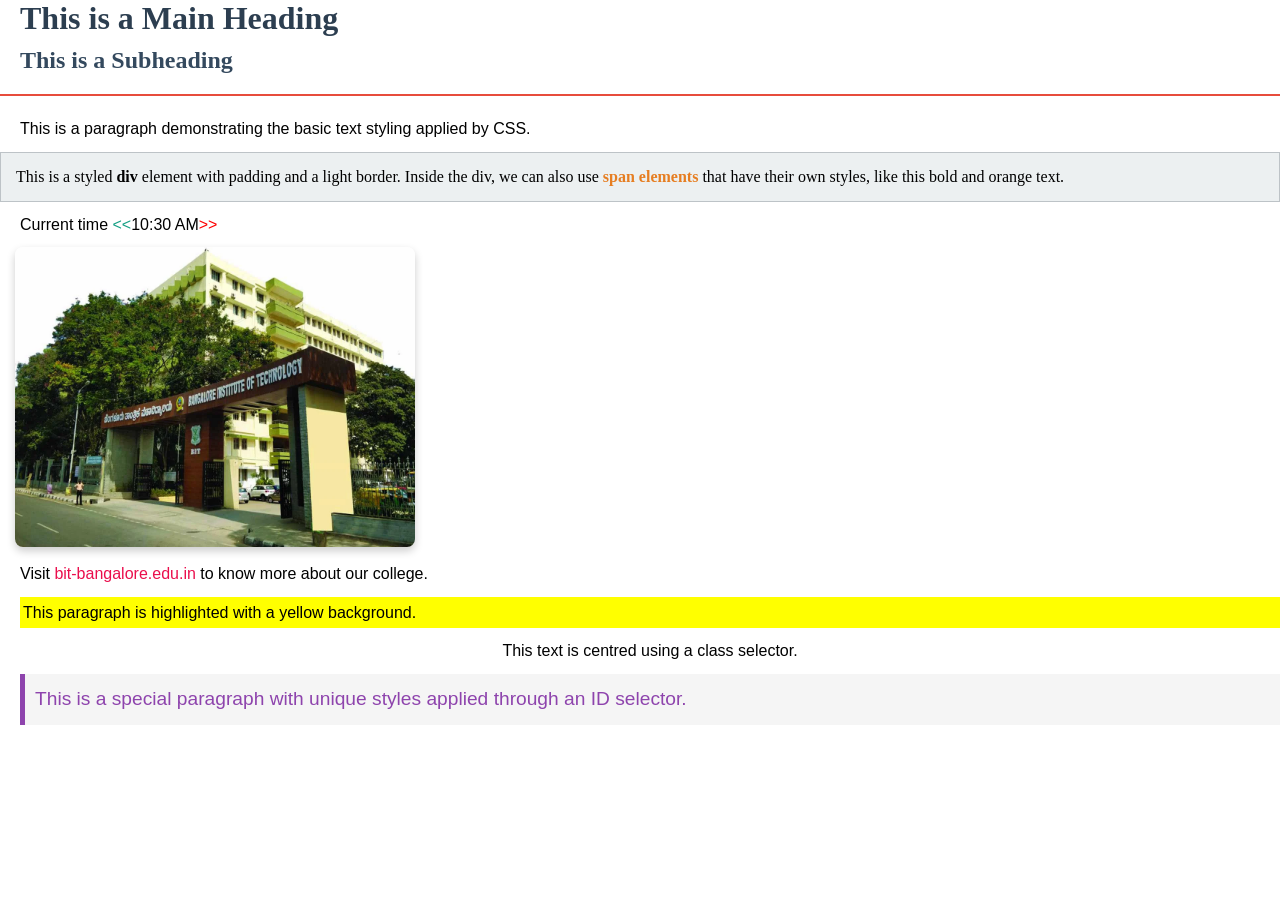
<file: index.html>
<!DOCTYPE html>
<html>
<head>
    <title>Styled HTML Page</title>
    <link rel="stylesheet" href="style.css">
</head>
<body>

    <h2>This is a Main Heading</h2>

    <h3>This is a Subheading</h3>

    <hr>

    <p>This is a paragraph demonstrating the basic text styling applied by CSS.</p>

    <div>
        This is a styled <strong>div</strong> element with padding and a light border.
        Inside the div, we can also use
        <span>span elements</span> that have their own styles, like this bold and orange text.
    </div>

    <p>Current time <time>10:30 AM</time></p>

    <img src="bit-830x246.jpg" alt="Placeholder Image">

    <p>
        Visit <a href="https://bit-bangalore.edu.in/">bit-bangalore.edu.in</a>
        to know more about our college.
    </p>

    <p class="highlight">
        This paragraph is highlighted with a yellow background.
    </p>

    <p class="center">
        This text is centred using a class selector.
    </p>

    <p id="special-paragraph">
        This is a special paragraph with unique styles applied through an ID selector.
    </p>

</body>
</html>
</file>
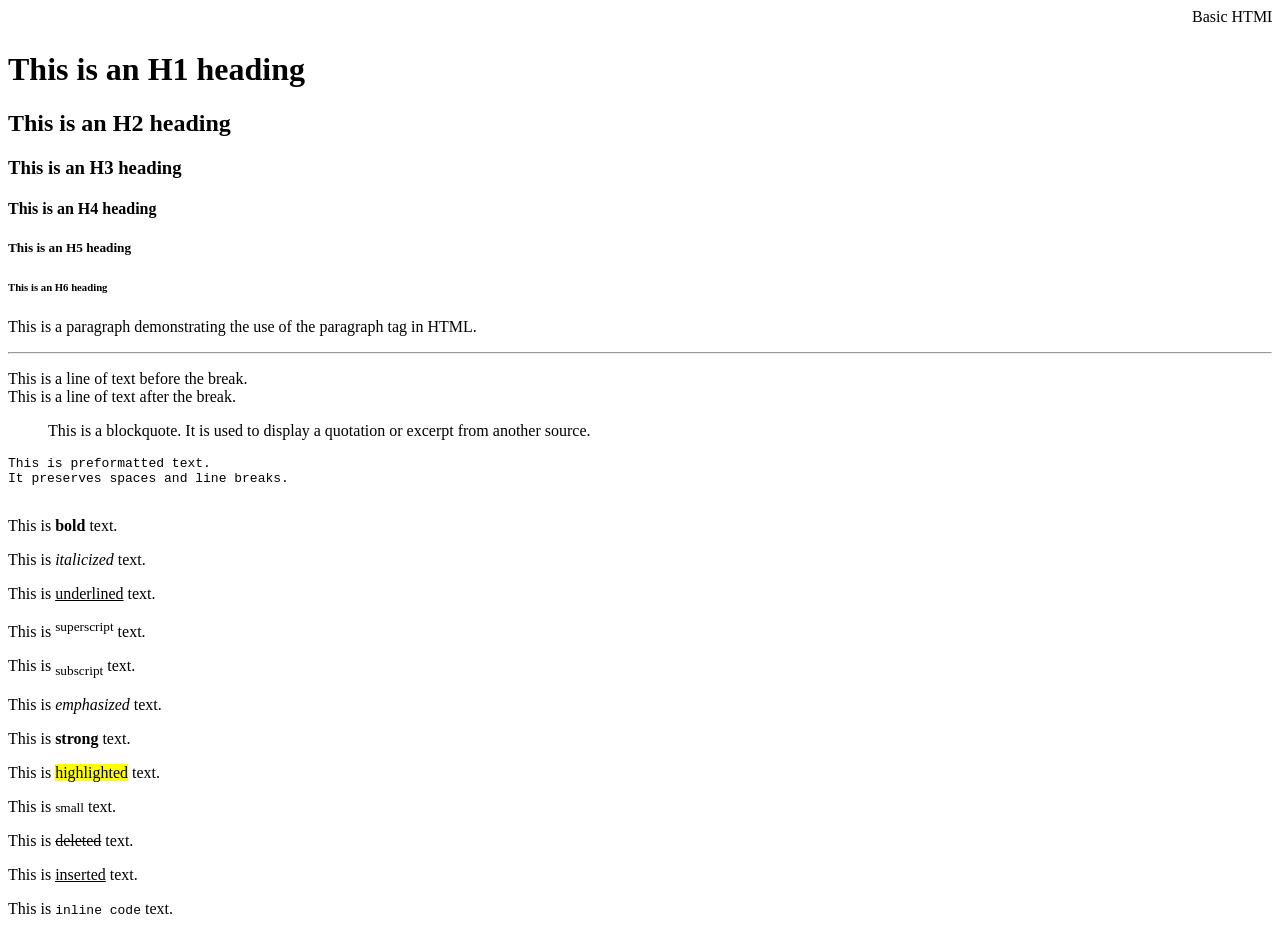
<file: Myfirstwebpage.html>
<!DOCTYPE html>
<html>
<head>
    <title>My First Web Page</title>
</head>
<body>

    <!-- Moving text -->
    <marquee>Basic HTML Tags</marquee>

    <!-- Different heading tags -->
    <h1>This is an H1 heading</h1>
    <h2>This is an H2 heading</h2>
    <h3>This is an H3 heading</h3>
    <h4>This is an H4 heading</h4>
    <h5>This is an H5 heading</h5>
    <h6>This is an H6 heading</h6>

    <!-- Paragraph -->
    <p>This is a paragraph demonstrating the use of the paragraph tag in HTML.</p>

    <!-- Horizontal line -->
    <hr>

    <!-- Line break -->
    <p>This is a line of text before the break.<br>
    This is a line of text after the break.</p>

    <!-- Block Quote -->
    <blockquote>
        This is a blockquote. It is used to display a quotation or excerpt from another source.
    </blockquote>

    <!-- Pre tag -->
    <pre>
This is preformatted text.
It preserves spaces and line breaks.
    </pre>

    <!-- Different Logical Style tags -->
    <p>This is <b>bold</b> text.</p>
    <p>This is <i>italicized</i> text.</p>
    <p>This is <u>underlined</u> text.</p>
    <p>This is <sup>superscript</sup> text.</p>
    <p>This is <sub>subscript</sub> text.</p>
    <p>This is <em>emphasized</em> text.</p>
    <p>This is <strong>strong</strong> text.</p>
    <p>This is <mark>highlighted</mark> text.</p>
    <p>This is <small>small</small> text.</p>
    <p>This is <del>deleted</del> text.</p>
    <p>This is <ins>inserted</ins> text.</p>
    <p>This is <code>inline code</code> text.</p>

</body>
</html>
</file>
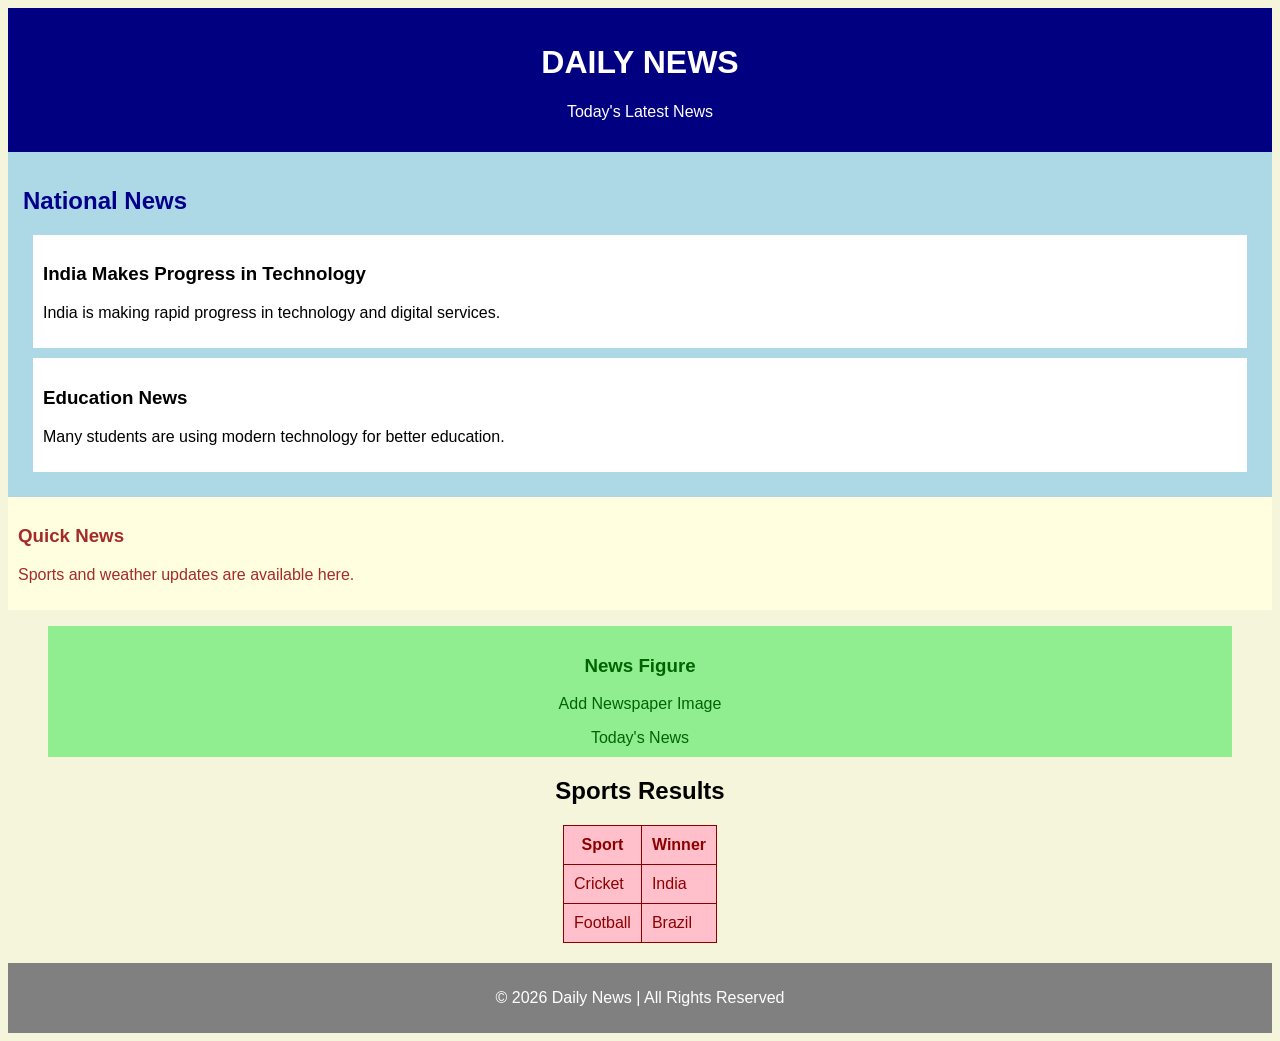
<file: newpaper.html>
<!DOCTYPE html>
<html>
<head>
    <title>Newspaper</title>

    <style>
        body {
            background-color: #f5f5dc;
            font-family: Arial;
        }

        header {
            background-color: navy;
            color: white;
            text-align: center;
            padding: 15px;
        }

        section {
            background-color: lightblue;
            color: darkblue;
            padding: 15px;
        }

        article {
            background-color: white;
            color: black;
            padding: 10px;
            margin: 10px;
        }

        aside {
            background-color: lightyellow;
            color: brown;
            padding: 10px;
        }

        figure {
            background-color: lightgreen;
            color: darkgreen;
            padding: 10px;
            text-align: center;
        }

        table {
            background-color: pink;
            color: darkred;
            padding: 10px;
            margin: auto;
            border-collapse: collapse;
        }

        th, td {
            padding: 10px;
            border: 1px solid darkred;
        }

        footer {
            background-color: gray;
            color: white;
            text-align: center;
            padding: 10px;
            margin-top: 20px;
        }
    </style>
</head>

<body>

    <header>
        <h1>DAILY NEWS</h1>
        <p>Today's Latest News</p>
    </header>

    <section>
        <h2>National News</h2>

        <article>
            <h3>India Makes Progress in Technology</h3>
            <p>India is making rapid progress in technology and digital services.</p>
        </article>

        <article>
            <h3>Education News</h3>
            <p>Many students are using modern technology for better education.</p>
        </article>
    </section>

    <aside>
        <h3>Quick News</h3>
        <p>Sports and weather updates are available here.</p>
    </aside>

    <figure>
        <h3>News Figure</h3>
        <p>Add Newspaper Image</p>
        <figcaption>Today's News</figcaption>
    </figure>

    <h2 align="center">Sports Results</h2>

    <table border="1">
        <tr>
            <th>Sport</th>
            <th>Winner</th>
        </tr>
        <tr>
            <td>Cricket</td>
            <td>India</td>
        </tr>
        <tr>
            <td>Football</td>
            <td>Brazil</td>
        </tr>
    </table>

    <footer>
        <p>© 2026 Daily News | All Rights Reserved</p>
    </footer>

</body>
</html>
</file>
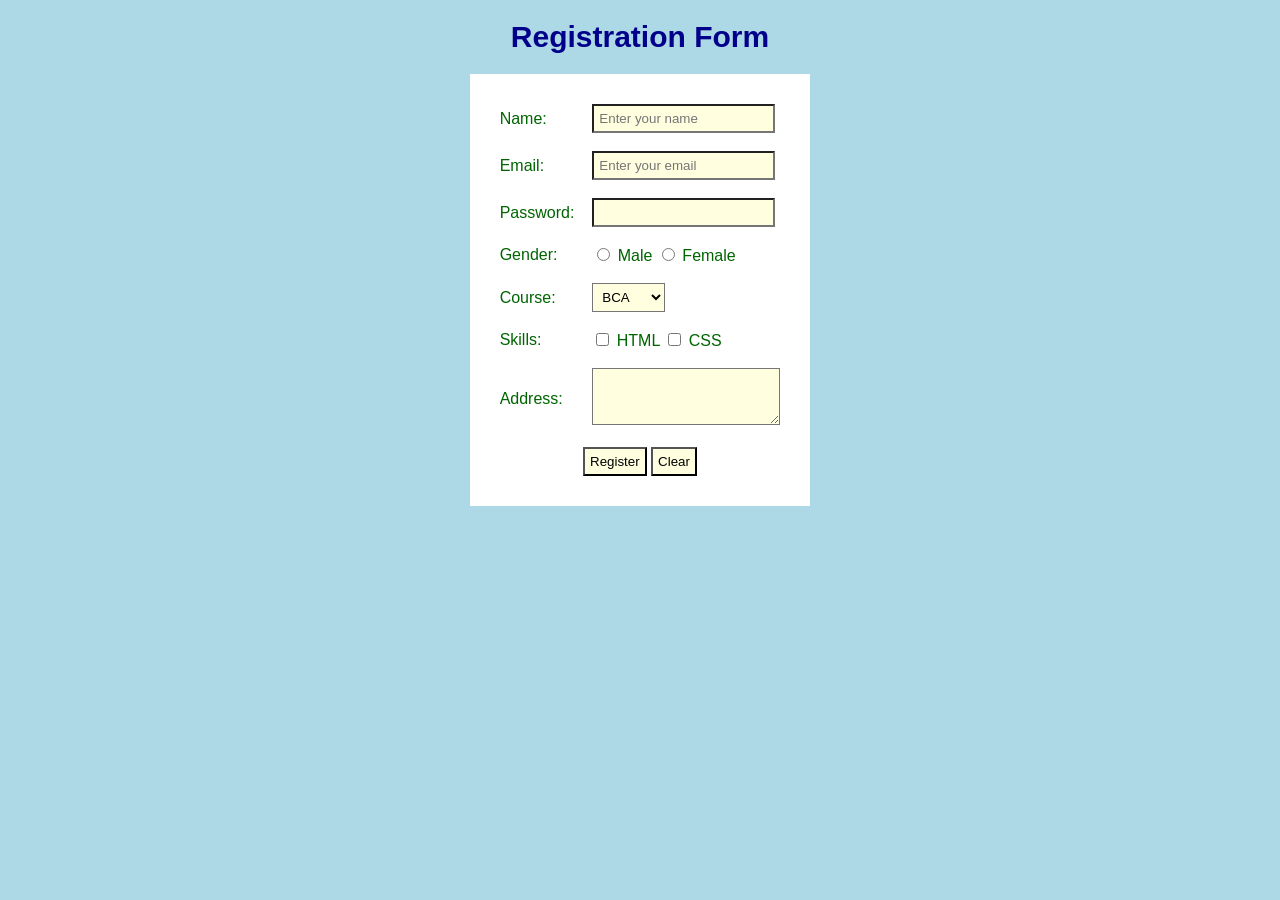
<file: registration.html>
<!DOCTYPE html>
<html>
<head>
    <title>Registration</title>

    <style>
        body {
            background: lightblue;
            font-family: Arial;
        }

        h1 {
            color: darkblue;
            font-size: 30px;
            text-align: center;
        }

        table {
            margin: auto;
            background: white;
            padding: 20px;
        }

        td {
            padding: 8px;
            color: darkgreen;
            font-size: 16px;
        }

        input, select, textarea {
            background: lightyellow;
            padding: 5px;
        }
    </style>
</head>

<body>

    <h1>Registration Form</h1>

    <form>
        <table>
            <tr>
                <td>Name:</td>
                <td><input type="text" name="name" placeholder="Enter your name" required></td>
            </tr>

            <tr>
                <td>Email:</td>
                <td><input type="email" name="email" placeholder="Enter your email" required></td>
            </tr>

            <tr>
                <td>Password:</td>
                <td><input type="password" name="password" required></td>
            </tr>

            <tr>
                <td>Gender:</td>
                <td>
                    <input type="radio" name="g" value="Male"> Male
                    <input type="radio" name="g" value="Female"> Female
                </td>
            </tr>

            <tr>
                <td>Course:</td>
                <td>
                    <select name="course">
                        <option>BCA</option>
                        <option>B.Tech</option>
                        <option>MCA</option>
                    </select>
                </td>
            </tr>

            <tr>
                <td>Skills:</td>
                <td>
                    <input type="checkbox" name="skills" value="HTML"> HTML
                    <input type="checkbox" name="skills" value="CSS"> CSS
                </td>
            </tr>

            <tr>
                <td>Address:</td>
                <td><textarea name="address" rows="3" cols="20"></textarea></td>
            </tr>

            <tr>
                <td colspan="2" align="center">
                    <input type="submit" value="Register">
                    <input type="reset" value="Clear">
                </td>
            </tr>
        </table>
    </form>

</body>
</html>
</file>
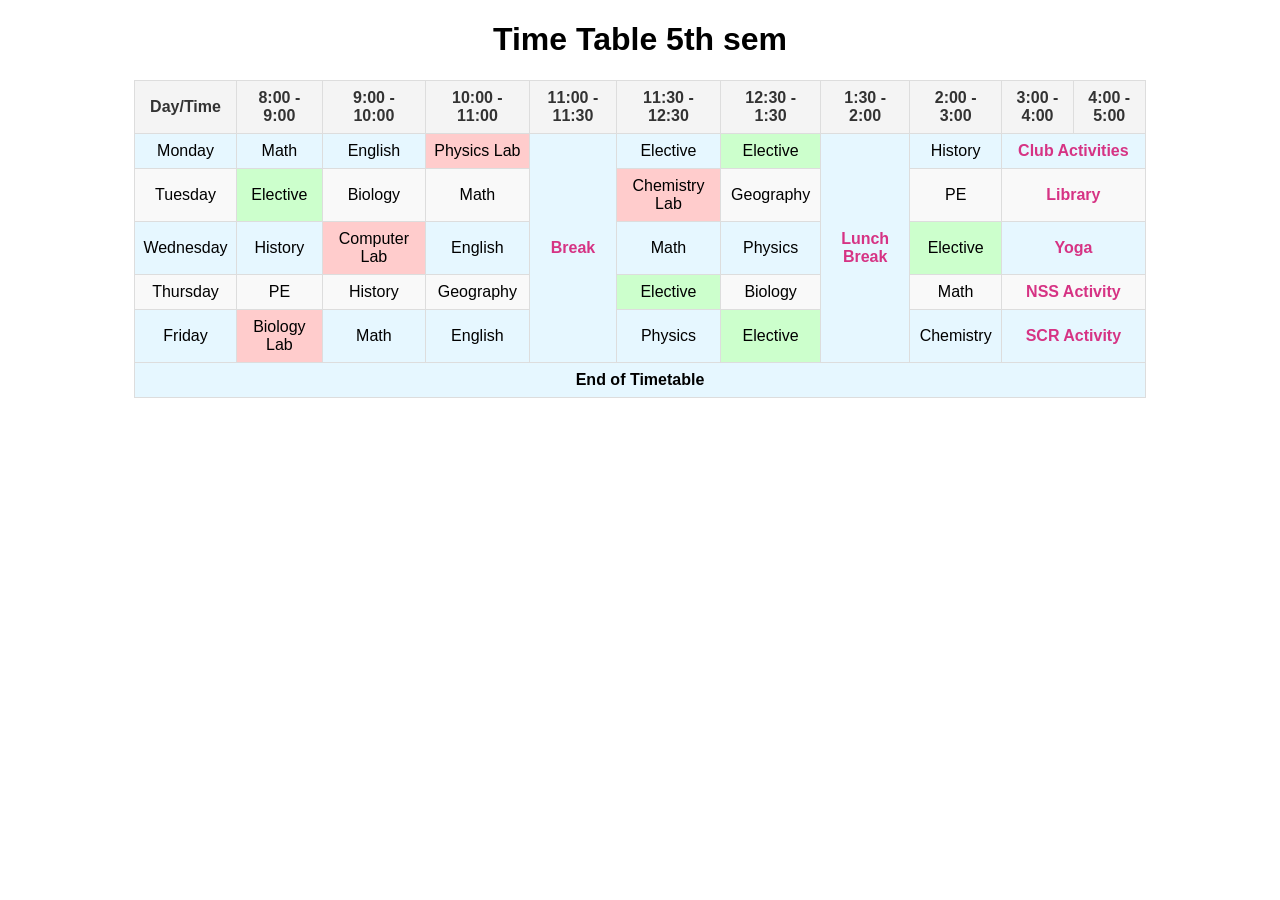
<file: Table.html>
<!DOCTYPE html>
<html>
<head>
<title>5th sem Time Table</title>

<style>
body {
    font-family: Arial, sans-serif;
}

table {
    width: 80%;
    margin: 20px auto;
    border-collapse: collapse;
}

th, td {
    border: 1px solid #ddd;
    padding: 8px;
    text-align: center;
}

th {
    background-color: #f4f4f4;
    color: #333;
}

tr:nth-child(even) {
    background-color: #f9f9f9;
}

tr:nth-child(odd) {
    background-color: #e6f7ff;
}

.lab-hour {
    background-color: #ffcccc;
}

.elective-hour {
    background-color: #ccffcc;
}

.highlight {
    font-weight: bold;
    color: #d63384;
}

tfoot {
    background-color: #e0e0e0;
    font-weight: bold;
}
</style>
</head>

<body>

<h1 style="text-align: center;">Time Table 5th sem</h1>

<table>
<thead>
<tr>
    <th>Day/Time</th>
    <th>8:00 - 9:00</th>
    <th>9:00 - 10:00</th>
    <th>10:00 - 11:00</th>
    <th>11:00 - 11:30</th>
    <th>11:30 - 12:30</th>
    <th>12:30 - 1:30</th>
    <th>1:30 - 2:00</th>
    <th>2:00 - 3:00</th>
    <th>3:00 - 4:00</th>
    <th>4:00 - 5:00</th>
</tr>
</thead>

<tbody>
<tr>
    <td>Monday</td>
    <td>Math</td>
    <td>English</td>
    <td class="lab-hour">Physics Lab</td>
    <td rowspan="5" class="highlight">Break</td>
    <td>Elective</td>
    <td class="elective-hour">Elective</td>
    <td rowspan="5" class="highlight">Lunch Break</td>
    <td>History</td>
    <td colspan="2" class="highlight">Club Activities</td>
</tr>

<tr>
    <td>Tuesday</td>
    <td class="elective-hour">Elective</td>
    <td>Biology</td>
    <td>Math</td>
    <td class="lab-hour">Chemistry Lab</td>
    <td>Geography</td>
    <td>PE</td>
    <td colspan="2" class="highlight">Library</td>
</tr>

<tr>
    <td>Wednesday</td>
    <td>History</td>
    <td class="lab-hour">Computer Lab</td>
    <td>English</td>
    <td>Math</td>
    <td>Physics</td>
    <td class="elective-hour">Elective</td>
    <td colspan="2" class="highlight">Yoga</td>
</tr>

<tr>
    <td>Thursday</td>
    <td>PE</td>
    <td>History</td>
    <td>Geography</td>
    <td class="elective-hour">Elective</td>
    <td>Biology</td>
    <td>Math</td>
    <td colspan="2" class="highlight">NSS Activity</td>
</tr>

<tr>
    <td>Friday</td>
    <td class="lab-hour">Biology Lab</td>
    <td>Math</td>
    <td>English</td>
    <td>Physics</td>
    <td class="elective-hour">Elective</td>
    <td>Chemistry</td>
    <td colspan="2" class="highlight">SCR Activity</td>
</tr>
</tbody>

<tfoot>
<tr>
    <td colspan="11">End of Timetable</td>
</tr>
</tfoot>

</table>

</body>
</html>
</file>
<file: style.css>
/* Universal selector */
* {
    margin: 0;
    padding: 0;
    box-sizing: border-box;
}

/* Element selector: h2 */
h2 {
    color: #2c3e50;
    font-size: 2em;
    margin-bottom: 10px;
}

/* Element selector: h3 */
h3 {
    color: #34495e;
    font-size: 1.5em;
    margin-bottom: 8px;
}

/* Element selector: hr */
hr {
    border: 0;
    height: 2px;
    background-color: #e74c3c;
    margin: 20px 0;
}

/* Element selector: p */
p {
    font-family: Arial, sans-serif;
    line-height: 1.6;
    margin: 10px 0;
}

/* Element selector: div */
div {
    padding: 15px;
    border: 1px solid #bdc3c7;
    background-color: #ecf0f1;
}

/* Element selector: span */
span {
    color: #e67e22;
    font-weight: bold;
}

/* Pseudo-elements: time */
time::before {
    content: '<<';
    color: #16a085;
}

time::after {
    content: '>>';
    color: #ff0000;
}

/* Element selector: img */
img {
    margin-left: 15px;
    height: 300px;
    width: 400px;
    border-radius: 8px;
    box-shadow: 0 4px 8px rgba(0, 0, 0, 0.2);
    max-width: 100%;
}

/* Element selector: a */
a {
    text-decoration: none;
    color: #ea0e4c;
}

/* Pseudo-class selector */
a:hover {
    color: #6200ee;
    text-decoration: underline;
}

/* Class selector */
.highlight {
    background-color: yellow;
    padding: 3px;
}

/* Class selector */
.center {
    text-align: center;
}

/* ID selector */
#special-paragraph {
    font-size: 1.2em;
    color: #8e44ad;
    background-color: #f5f5f5;
    padding: 10px;
    border-left: 5px solid #8e44ad;
}

/* Group selector */
h2,
h3,
p {
    margin-left: 20px;
}
</file>
